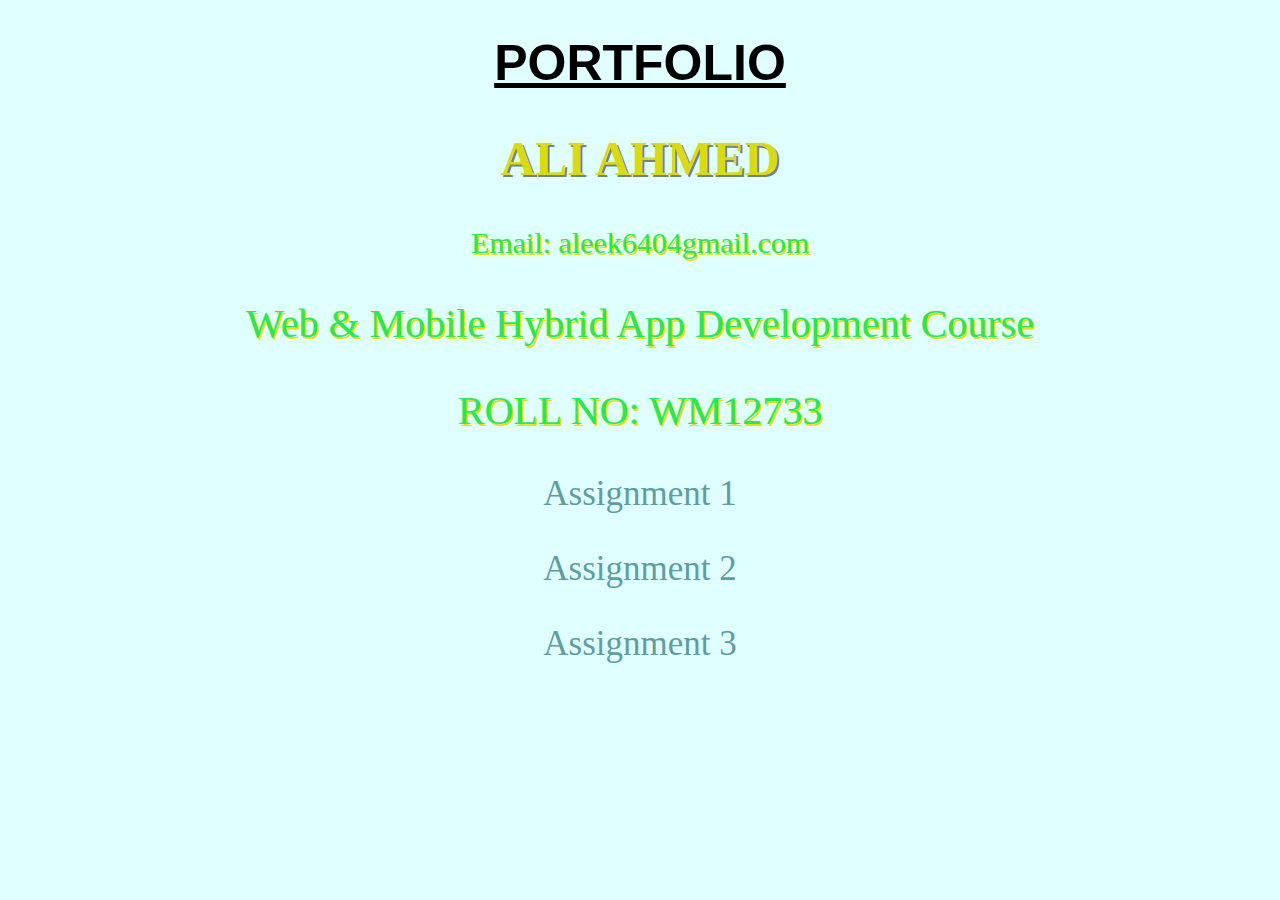
<file: index.html>
<!DOCTYPE html>
<html lang="en">

<head>
    <meta charset="UTF-8">
    <meta name="viewport" content="width=device-width, initial-scale=1.0">
    <meta http-equiv="X-UA-Compatible" content="ie=edge">
    <title>Portfolio</title>
    <link rel="stylesheet" href="style.css">
</head>

<body>


    <h1>PORTFOLIO</h1>
    <h2>ALI AHMED</h2>
    <h4>Email: aleek6404gmail.com</h4>
    <h3>Web & Mobile Hybrid App Development Course</h3>
    <h3>ROLL NO: WM12733</h3>

    <a href="PeriodicTable.html">
        <p>Assignment 1</p>
    </a>
    <a href="SaylaniForm.html ">
        <p>Assignment 2</p>
    </a>
    <a href="SaylaniHomePage.html">
        <p>Assignment 3</p>
    </a>





</body>

</html>
</file>
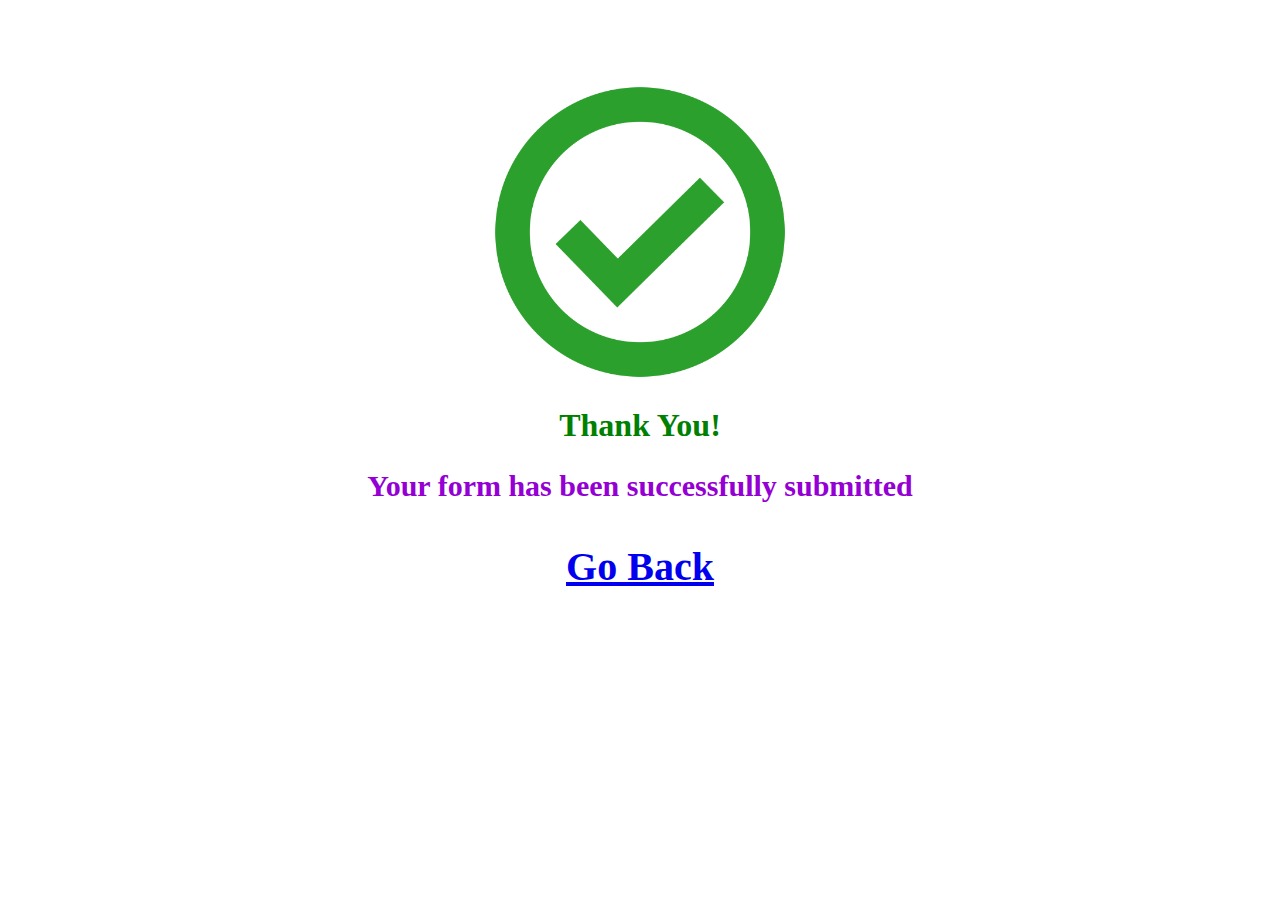
<file: Page.html>
<!DOCTYPE html>
<html lang="en">
<head>
    <meta charset="UTF-8">
    <meta name="viewport" content="width=device-width, initial-scale=1.0">
    <meta http-equiv="X-UA-Compatible" content="ie=edge">
    <title>Student Registration Form</title>
    <link rel="stylesheet" href="Page.css">
</head>
<body>
</br>
</br>
    <img src="tick.png" width="300px" height="300px" >
    <h1>Thank You! <br />
    <h2>Your form has been successfully submitted</h2>
    <h3><a href="SaylaniForm.html">Go Back</a></h3>
</body>

</html>
</file>
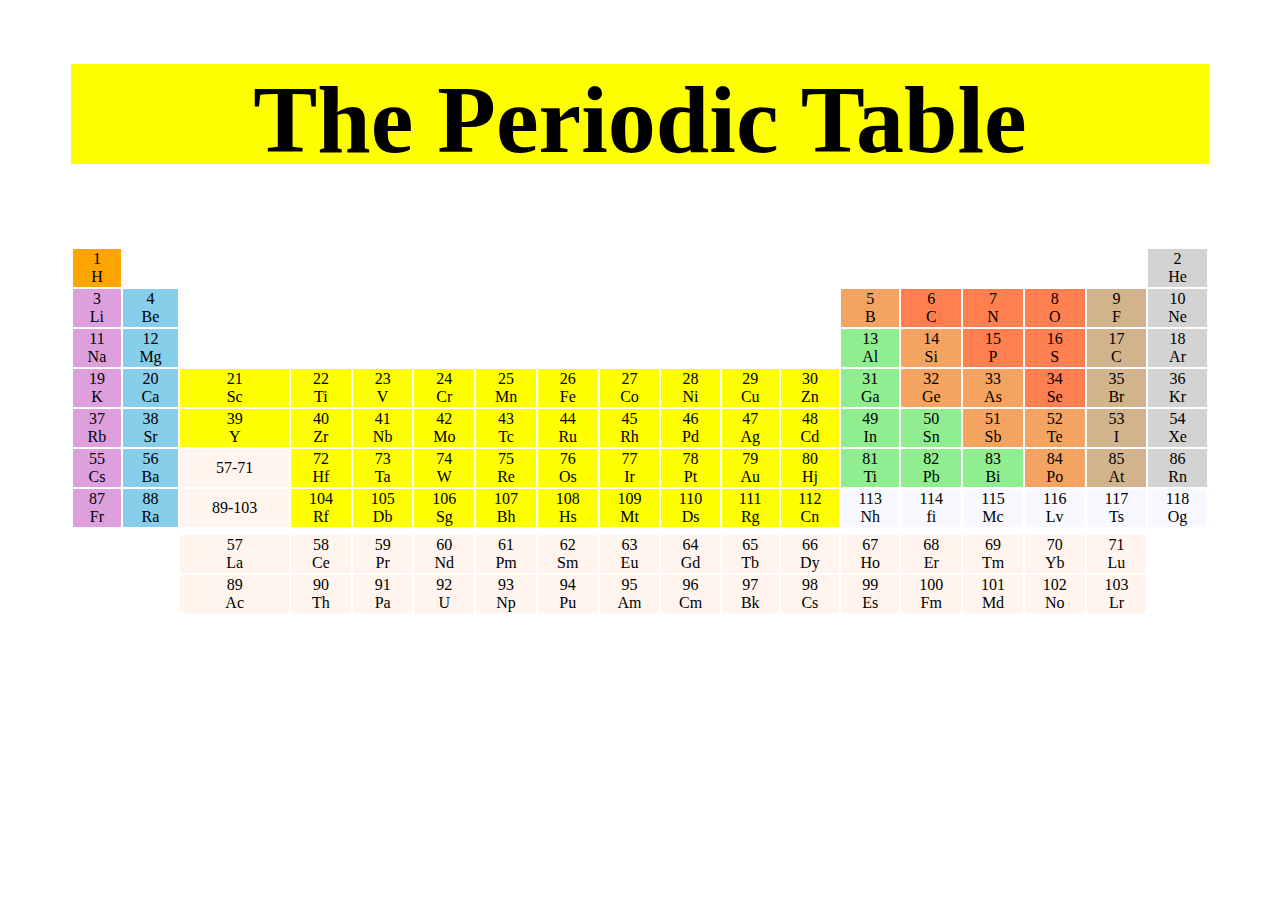
<file: PeriodicTable.html>
<!DOCTYPE html>
<html lang="en">
<head>
    <meta charset="UTF-8">
    <meta name="viewport" content="width=device-width, initial-scale=1.0">
    <title>Periodic Table</title>
    <link rel="stylesheet" href="PeriodicStyle.css">
</head>
<body>
    <div id="content">
        <h1 style="text-align: center; height: 100px;">The Periodic Table </h1>
        <br>
        <table border="0" style="width: 100%;">
            <tr>
                <td class="orange" style="background-color: orange;">1 <br> H</td>
                <td colspan="16"></td>
                <td class="grey">2 <br> He</td>
            </tr>
            <tr>
                <td class="Purple">3 <br> Li</td>
                <td class="blue">4<br> Be</td>
                <td colspan="10"></td>
                <td class="brown">5<br> B</td>
                <td class="orange">6 <br> C</td>
                <td class="orange">7 <br> N</td>
                <td class="orange">8 <br> O</td>
                <td class="tan">9 <br> F</td>
                <td class="grey">10 <br> Ne</td>
            </tr>
            <tr>
                <td class="Purple">11 <br> Na</td>
                <td class="blue">12 <br> Mg</td>
                <td colspan="10"></td>
                <td class="green">13 <br> Al</td>
                <td class="brown">14 <br> Si</td>
                <td class="orange">15 <br> P</td>
                <td class="orange">16 <br> S</td>
                <td class="tan">17 <br> C</td>
                <td class="grey">18 <br> Ar</td>
            </tr>
            <tr style="background-color: yellow;">
                <td class="Purple">19 <br> K</td>
                <td class="blue">20 <br> Ca</td>
                <td>21 <br> Sc</td>
                <td>22 <br> Ti</td>
                <td>23 <br> V</td>
                <td>24 <br> Cr</td>
                <td>25 <br> Mn</td>
                <td>26 <br> Fe</td>
                <td>27 <br> Co</td>
                <td>28 <br> Ni</td>
                <td>29 <br> Cu</td>
                <td>30 <br> Zn</td>
                <td class="green">31 <br> Ga</td>
                <td class="brown">32 <br> Ge</td>
                <td class="brown">33 <br> As</td>
                <td class="orange">34 <br> Se</td>
                <td class="tan">35 <br> Br</td>
                <td class="grey">36 <br> Kr</td>
            </tr>
            <tr style="background-color: yellow;">
                <td class="Purple">37<br>Rb</td>
                <td class="blue">38<br>Sr</td>
                <td>39<br>Y</td>
                <td>40<br>Zr</td>
                <td>41<br>Nb</td>
                <td>42<br>Mo</td>
                <td>43<br>Tc</td>
                <td>44<br>Ru</td>
                <td>45<br>Rh</td>
                <td>46<br>Pd</td>
                <td>47<br>Ag</td>
                <td>48<br>Cd</td>
                <td class="green">49<br>In</td>
                <td class="green">50<br>Sn</td>
                <td class="brown">51<br>Sb</td>
                <td class="brown">52<br>Te</td>
                <td class="tan">53<br>I</td>
                <td class="grey">54<br>Xe</td>
            </tr>
            <tr style="background-color: yellow;">
                <td class="Purple">55<br>Cs</td>
                <td class="blue">56<br>Ba</td>
                <td style="background-color: seashell;">57-71</td>
                <td>72<br>Hf</td>
                <td>73<br>Ta</td>
                <td>74<br>W</td>
                <td>75<br>Re</td>
                <td>76<br>Os</td>
                <td>77<br>Ir</td>
                <td>78<br>Pt</td>
                <td>79<br>Au</td>
                <td>80<br>Hj</td>
                <td class="green">81<br>Ti</td>
                <td class="green">82<br>Pb</td>
                <td class="green">83<br>Bi</td>
                <td class="brown">84<br>Po</td>
                <td class="tan">85<br>At</td>
                <td class="grey">86<br>Rn</td>
            </tr>
            <tr style="background-color: yellow;">
                <td class="Purple">87<br>Fr</td>
                <td class="blue">88<br>Ra</td>
                <td style="background-color: seashell;">89-103</td>
                <td>104<br>Rf</td>
                <td>105<br>Db</td>
                <td>106<br>Sg</td>
                <td>107<br>Bh</td>
                <td>108<br>Hs</td>
                <td>109<br>Mt</td>
                <td>110<br>Ds</td>
                <td>111<br>Rg</td>
                <td>112<br>Cn</td>
                <td class="white">113<br>Nh</td>
                <td class="white">114<br>fi</td>
                <td class="white">115<br>Mc</td>
                <td class="white">116<br>Lv</td>
                <td class="white">117<br>Ts</td>
                <td class="white">118<br>Og</td>
            </tr>
            <tr></tr>
            <tr></tr>
            <tr></tr>
            <tr style="background-color: seashell;">
                <td colspan="2" rowspan="2" style="background-color: white"></td>
                <td>57 <br>La</td>
                <td>58 <br>Ce</td>
                <td>59 <br>Pr</td>
                <td>60 <br>Nd</td>
                <td>61 <br>Pm</td>
                <td>62 <br>Sm</td>
                <td>63 <br>Eu</td>
                <td>64 <br>Gd</td>
                <td>65 <br>Tb</td>
                <td>66 <br>Dy</td>
                <td>67 <br>Ho</td>
                <td>68 <br>Er</td>
                <td>69 <br>Tm</td>
                <td>70 <br>Yb</td>
                <td>71 <br>Lu</td>
            </tr>
            <tr style="background-color: seashell;">
                <td>89 <br>Ac</td>
                <td>90 <br>Th</td>
                <td>91 <br>Pa</td>
                <td>92 <br>U </td>
                <td>93 <br>Np</td>
                <td>94 <br>Pu</td>
                <td>95 <br>Am</td>
                <td>96 <br>Cm</td>
                <td>97 <br>Bk</td>
                <td>98 <br>Cs</td>
                <td>99 <br>Es</td>
                <td>100 <br>Fm</td>
                <td>101 <br>Md</td>
                <td>102 <br>No</td>
                <td>103 <br>Lr</td>
            </tr>

        </table>
    </div>

</body>
</html>
</file>
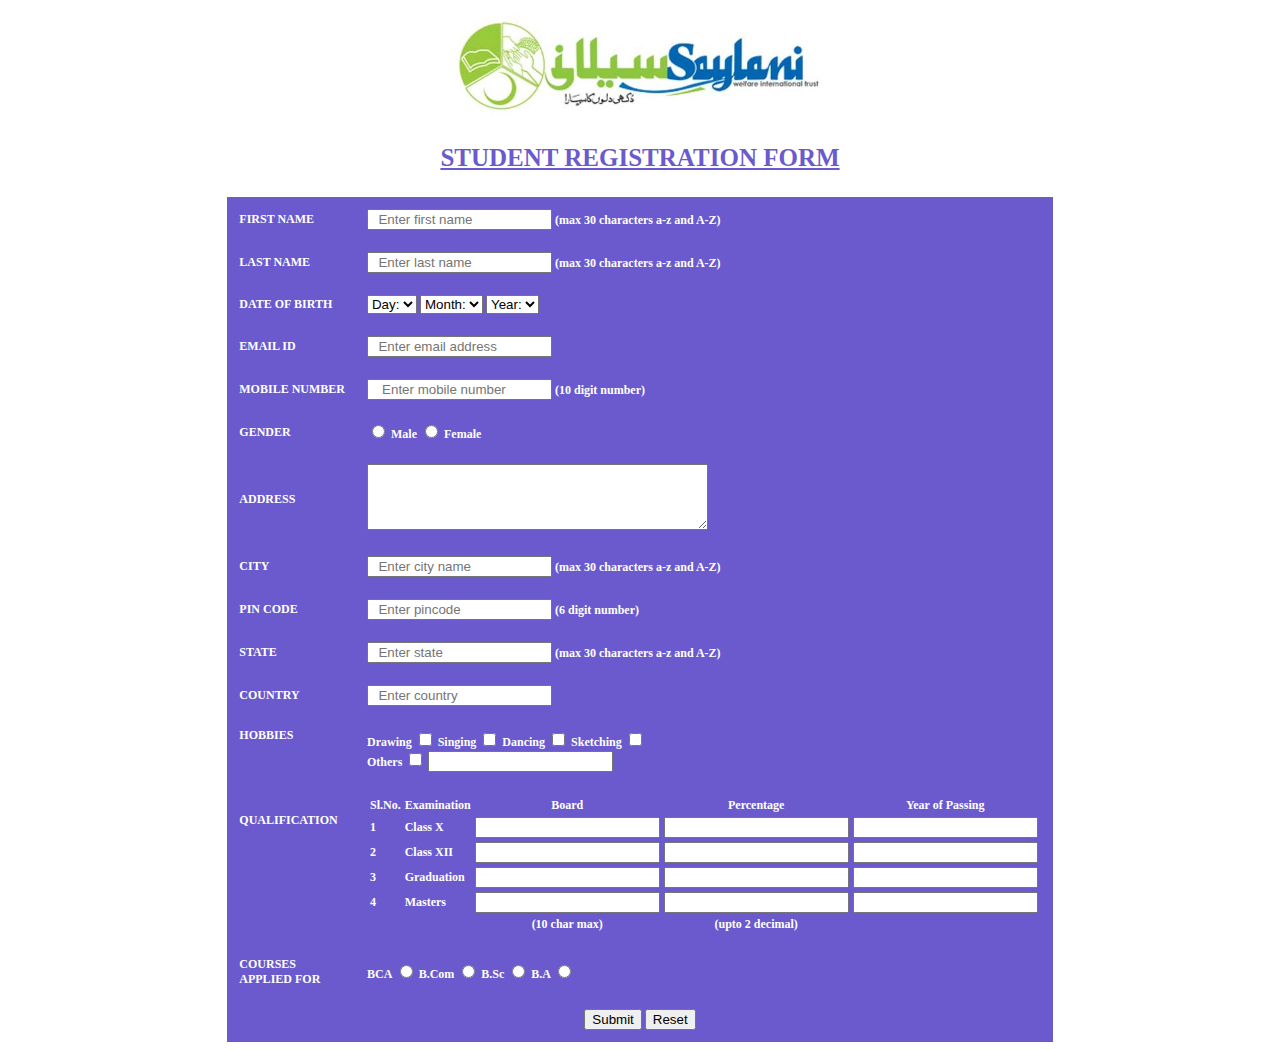
<file: SaylaniForm.html>
<!DOCTYPE html>
<html lang="en">
<head>
    <meta charset="UTF-8">
    <meta name="viewport" content="width=device-width, initial-scale=1.0">
    <title>Student Registration Form</title>
    <link rel="stylesheet" href="FormStyle.css">

</head>
<body>
    
    <img src="SaylaniWelfare.jpg" class="centre" />
 

    <h3>STUDENT REGISTRATION FORM</h3>

    <table align="center" cellpadding="10">

        <tr>
            <td>FIRST NAME</td>
            <td>
                <input type="text" name="First_Name" placeholder="  Enter first name" maxlength="30" /> (max 30 characters a-z and A-Z)
            </td>
        </tr>

        <tr>
            <td>LAST NAME</td>
            <td>
                <input type="text" name="Last_Name" placeholder="  Enter last name" maxlength="30" /> (max 30 characters a-z and A-Z)
            </td>
        </tr>

        <tr>
            <td>DATE OF BIRTH</td>

            <td>
                <select name="day">
                    <option>Day:</option>
                    <option value="1">1</option>
                    <option value="2">2</option>
                    <option value="3">3</option>
                    <option value="4">4</option>
                    <option value="5">5</option>
                    <option value="6">6</option>
                    <option value="7">7</option>
                    <option value="8">8</option>
                    <option value="9">9</option>
                    <option value="10">10</option>
                    <option value="11">11</option>
                    <option value="12">12</option>
                    <option value="13">13</option>
                    <option value="14">14</option>
                    <option value="15">15</option>
                    <option value="16">16</option>
                    <option value="17">17</option>
                    <option value="18">18</option>
                    <option value="19">19</option>
                    <option value="20">20</option>
                    <option value="21">21</option>
                    <option value="22">22</option>
                    <option value="23">23</option>
                    <option value="24">24</option>
                    <option value="25">25</option>
                    <option value="26">26</option>
                    <option value="27">27</option>
                    <option value="28">28</option>
                    <option value="29">29</option>
                    <option value="30">30</option>
                    <option value="31">31</option>
                </select>

                <select name="month">
                    <option>Month:</option>
                    <option value="January">Jan</option>
                    <option value="February">Feb</option>
                    <option value="March">Mar</option>
                    <option value="April">Apr</option>
                    <option value="May">May</option>
                    <option value="June">Jun</option>
                    <option value="July">Jul</option>
                    <option value="August">Aug</option>
                    <option value="September">Sep</option>
                    <option value="October">Oct</option>
                    <option value="November">Nov</option>
                    <option value="December">Dec</option>
                </select>

                <select name="year">

                    <option>Year:</option>
                    <option value="2005">2005</option>
                    <option value="2004">2004</option>
                    <option value="2003">2003</option>
                    <option value="2002">2002</option>
                    <option value="2001">2001</option>
                    <option value="2000">2000</option>
                    <option value="1999">1999</option>
                    <option value="1998">1998</option>
                    <option value="1997">1997</option>
                    <option value="1996">1996</option>
                    <option value="1995">1995</option>
                    <option value="1994">1994</option>
                    <option value="1993">1993</option>
                    <option value="1992">1992</option>
                    <option value="1991">1991</option>
                    <option value="1990">1990</option>
                    <option value="1989">1989</option>
                    <option value="1988">1988</option>
                    <option value="1987">1987</option>
                    <option value="1986">1986</option>
                    <option value="1985">1985</option>
                </select>
            </td>
        </tr>

        <tr>
            <td>EMAIL ID</td>
            <td><input type="email" placeholder="  Enter email address" maxlength="40" /></td>
        </tr>

        <tr>
            <td>MOBILE NUMBER</td>
            <td>
                <input type="text" name="mobNumber" placeholder="   Enter mobile number" maxlength="10" /> (10 digit number)
            </td>
        </tr>

        <tr>
            <td>GENDER</td>
            <td>
                <input type="radio" name="gen" /> Male
                <input type="radio" name="gen" /> Female
            </td>
        </tr>

        <tr>
            <td>ADDRESS</td>
            <td><textarea rows="4" cols="40"></textarea></td>
        </tr>

        <tr>
            <td>CITY</td>
            <td>
                <input type="text" name="city" placeholder="  Enter city name" maxlength="30" /> (max 30 characters a-z and A-Z)
            </td>
        </tr>

        <tr>
            <td>PIN CODE</td>
            <td>
                <input type="text" name="pin" placeholder="  Enter pincode" maxlength="6" />  (6 digit number)
            </td>
        </tr>

        <tr>
            <td>STATE</td>
            <td>
                <input type="text" name="state" placeholder="  Enter state" maxlength="30" /> (max 30 characters a-z and A-Z)
            </td>
        </tr>

        <tr>
            <td>COUNTRY</td>
            <td><input type="text" name="country" placeholder="  Enter country" /></td>
        </tr>


        <tr>
            <td>HOBBIES <br /><br /><br /></td>

            <td>
                Drawing
                <input type="checkbox" name="drawing" />
                Singing
                <input type="checkbox" name="singing" />
                Dancing
                <input type="checkbox" name="dancing" />
                Sketching
                <input type="checkbox" name="cooking" />
                <br />
                Others
                <input type="checkbox" name="other">
                <input type="text" name="txtother" maxlength="30" />
            </td>
        </tr>

        <tr>
            <td>QUALIFICATION<br /><br /><br /><br /><br /><br /><br /></td>

            <td>
                <table>

                    <tr>
                        <td align="center"><b>Sl.No.</b></td>
                        <td align="center"><b>Examination</b></td>
                        <td align="center"><b>Board</b></td>
                        <td align="center"><b>Percentage</b></td>
                        <td align="center"><b>Year of Passing</b></td>
                    </tr>

                    <tr>
                        <td>1</td>
                        <td>Class X</td>
                        <td><input type="text" name="ClassX_Board" maxlength="30" /></td>
                        <td><input type="text" name="ClassX_Percentage" maxlength="30" /></td>
                        <td><input type="text" name="ClassX_YrOfPassing" maxlength="30" /></td>
                    </tr>

                    <tr>
                        <td>2</td>
                        <td>Class XII</td>
                        <td><input type="text" name="ClassXII_Board" maxlength="30" /></td>
                        <td><input type="text" name="ClassXII_Percentage" maxlength="30" /></td>
                        <td><input type="text" name="ClassXII_YrOfPassing" maxlength="30" /></td>
                    </tr>

                    <tr>
                        <td>3</td>
                        <td>Graduation</td>
                        <td><input type="text" name="Graduation_Board" maxlength="30" /></td>
                        <td><input type="text" name="Graduation_Percentage" maxlength="30" /></td>
                        <td><input type="text" name="Graduation_YrOfPassing" maxlength="30" /></td>
                    </tr>

                    <tr>
                        <td>4</td>
                        <td>Masters</td>
                        <td><input type="text" name="Masters_Board" maxlength="30" /></td>
                        <td><input type="text" name="Masters_Percentage" maxlength="30" /></td>
                        <td><input type="text" name="Masters_YrOfPassing" maxlength="30" /></td>
                    </tr>

                    <tr>
                        <td></td>
                        <td></td>
                        <td align="center">(10 char max)</td>
                        <td align="center">(upto 2 decimal)</td>
                    </tr>
                </table>

            </td>
        </tr>

        <tr>
            <td>COURSES<br />APPLIED FOR</td>
            <td>
                BCA
                <input type="radio" name="BCA">
                B.Com
                <input type="radio" name="BCom">
                B.Sc
                <input type="radio" name="BSc">
                B.A
                <input type="radio" name="BA">
            </td>
        </tr>

        <tr>
            <form method="GET" action="Page.html">
            <td colspan="2" align="center">
                <input type="submit" value="Submit" >
                <input type="reset" value="Reset">
            </td>
        </form>
 
        </tr>
    </table>


</body>
</html>
</file>
<file: style.css>
body{
    background-color: lightcyan;
}



h1 {
    font-family: Verdana, Geneva, Tahoma, sans-serif;
    font-size: 50px;
    font-style: normal;
    font-weight: bold;
    color: black;
    text-align: center;
    text-decoration: underline;
}

h2 {
    font-family: Georgia, 'Times New Roman', Times, serif;
    font-size: 48px;
    font-style: normal;
    font-weight: bold;
    color: rgb(219, 219, 10);
    text-align: center;
    text-shadow: 2px 2px slategray;
      
}


h3 {
    font-family: Georgia, 'Times New Roman', Times, serif;
    font-size: 40px;
    font-style: normal;
    font-weight: normal;
    color: rgb(31, 236, 93);
    text-align: center;
    text-shadow: 2px 2px rgb(240, 217, 12);
     
}

h4 {
    font-family: Georgia, 'Times New Roman', Times, serif;
    font-size: 30px;
    font-style: normal;
    font-weight: normal;
    color: rgb(31, 236, 93);
    text-align: center;
    text-shadow: 2px 2px rgb(240, 217, 12);
     
}

p{
    text-align: center;
}
 
a:link, a:visited {
    font-family: Georgia, 'Times New Roman', Times, serif;
    font-size: 35px;
    font-style: normal;
    font-weight: normal;
    color: cadetblue;
    background-color: burlywood;
    text-decoration: none;
    text-align: center;
   }
 
  a:hover, a:active {
    font-family: Georgia, 'Times New Roman', Times, serif;
    font-size: 35px;
    font-style: normal;
    font-weight: normal;
    color: red;
    background-color: transparent;
    text-decoration: underline;
  }
</file>
<file: Page.css>
body{
    text-align: center;
}
h1{
    color: green;
    font-weight: bold;
}
h2{
    color: darkviolet;
    font-weight: bold;
    font-size: 30px;
}
h3{
    color: purple;
    font-size: 40px;
    font-weight: bold;
    text-decoration: underline;
}
img{
    margin-top: 3%;
}
</file>
<file: PeriodicStyle.css>
#content {
    width: 90%;
    margin-left: 5%;
}

h1 {
    background-color: yellow;
    font-size: 600%;
}

td {
    text-align: center;
}

.Purple {
    background-color: plum;
}

.blue {
    background-color: skyblue;
}

.green {
    background-color: lightgreen;
}

.brown {
    background-color: sandybrown;
}

.orange {
    background-color: coral;
}

.tan {
    background-color: tan;
}

.grey {
    background-color: lightgrey;
}

.white {
    background-color: ghostwhite;
}
</file>
<file: FormStyle.css>
h3 {
    font-family: Calibri;
    font-size: 25px;
    font-style: normal;
    font-weight: bold;
    color: slateblue;
    text-align: center;
    text-decoration: underline;
}

table {
    font-family: Calibri;
    color: white;
    font-size:12px;
    font-style: normal;
    font-weight: bold;
    background-color:slateblue;
  }

    table.inner {
        border: 0px;
    }
.centre{
display:block;
margin-left:auto;
margin-right:auto;
width:30%;
}
</file>
